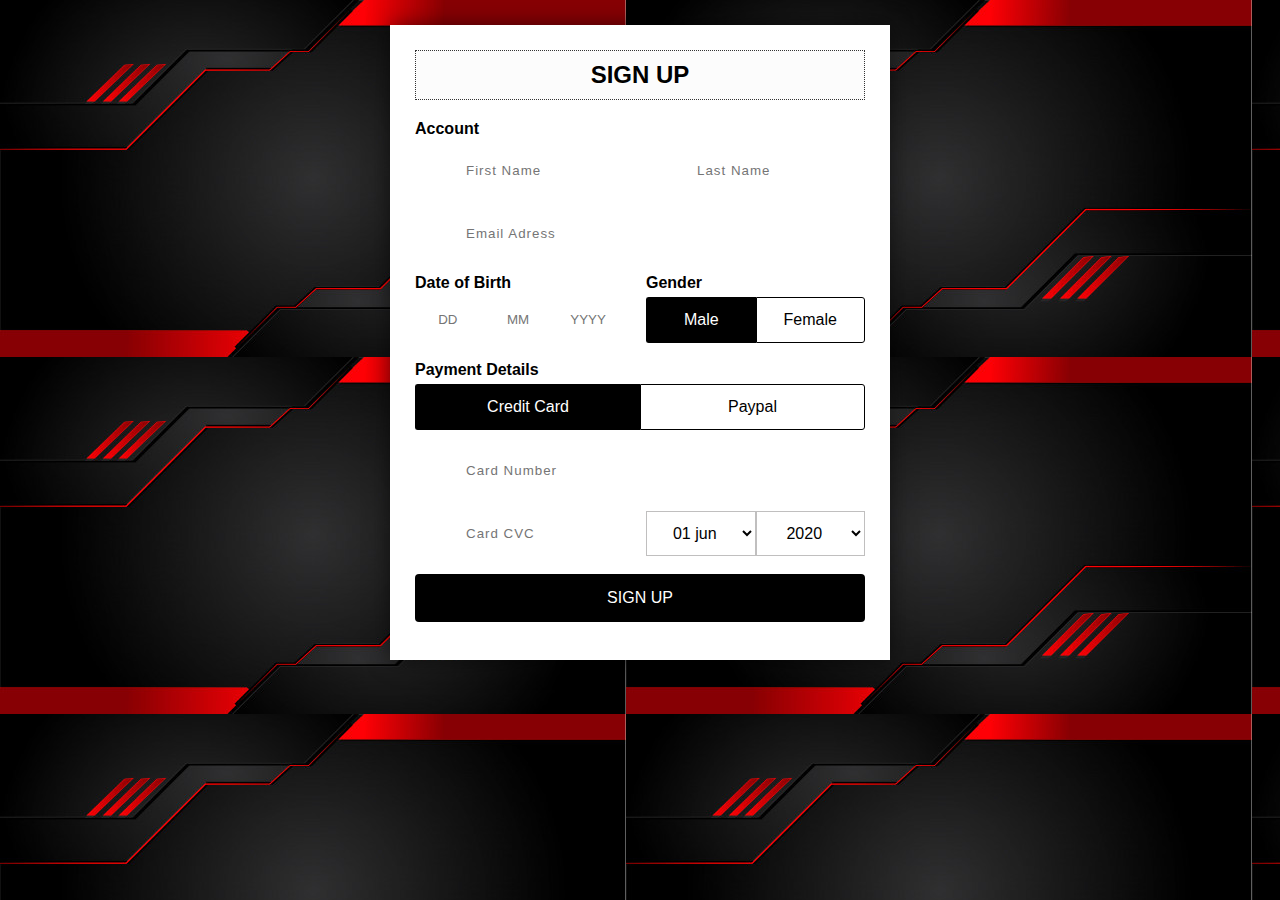
<file: HTML & CSS PROJECT 2020-21/contract us.html>
<!DOCTYPE html>
<html lang="en">
<head>
    <meta charset="UTF-8">
    <meta name="viewport" content="width=device-width, initial-scale=1.0">
    <title>sign up</title>
    <link href="contract us.css" rel="stylesheet">
</head>
<body>
    <div class="wrapper">
        <h2>
SIGN UP</h2>
<form method="POST">
            <h4>
Account</h4>
<div class="input-group">
                <div class="input-box">
                    <input type="text" placeholder="First Name" required class="name">
                </div>
<div class="input-box">
                    <input type="text" placeholder="Last Name" required class="name">
                </div>
</div>
<div class="input-group">
                <div class="input-box">
                    <input type="email" placeholder="Email Adress" required class="name">
                </div>
</div>
<div class="input-group">
                <div class="input-box">
                    <h4>
Date of Birth</h4>
<input type="text" placeholder="DD" class="dob">
                    <input type="text" placeholder="MM" class="dob">
                    <input type="text" placeholder="YYYY" class="dob">
                </div>
<div class="input-box">
                    <h4>
Gender</h4>
<input type="radio" id="b1" name="gendar" checked class="radio">
                    <label for="b1">Male</label>
                    <input type="radio" id="b2" name="gendar" class="radio">
                    <label for="b2">Female</label>
                </div>
</div>
<div class="input-group">
                <div class="input-box">
                    <h4>
Payment Details</h4>
<input type="radio" name="pay" id="bc1" checked class="radio">
                    <label for="bc1"><span><i class="fa fa-cc-visa"></i> Credit Card</span></label>
                    <input type="radio" name="pay" id="bc2" class="radio">
                    <label for="bc2"><span> Paypal</span></label>
                </div>
</div>
<div class="input-group">
                <div class="input-box">
                    <input type="tel" placeholder="Card Number" required class="name">
                    </i>
                </div>
</div>
<div class="input-group">
                <div class="input-box">
                    <input type="tel" placeholder="Card CVC" required class="name">
                </div>
<div class="input-box">
                    <select>
                        <option>01 jun</option>
                        <option>02 jun</option>
                        <option>03 jun</option>
                    </select>
                    <select>
                        <option>2020</option>
                        <option>2021</option>
                        <option>2022</option>
                    </select>
                </div>
</div>
<div class="input-group">
                <div class="input-box">
                    <button type="submit">SIGN UP</button>
                </div>
</div>
</form>
</div>
</body>
</html>
</file>
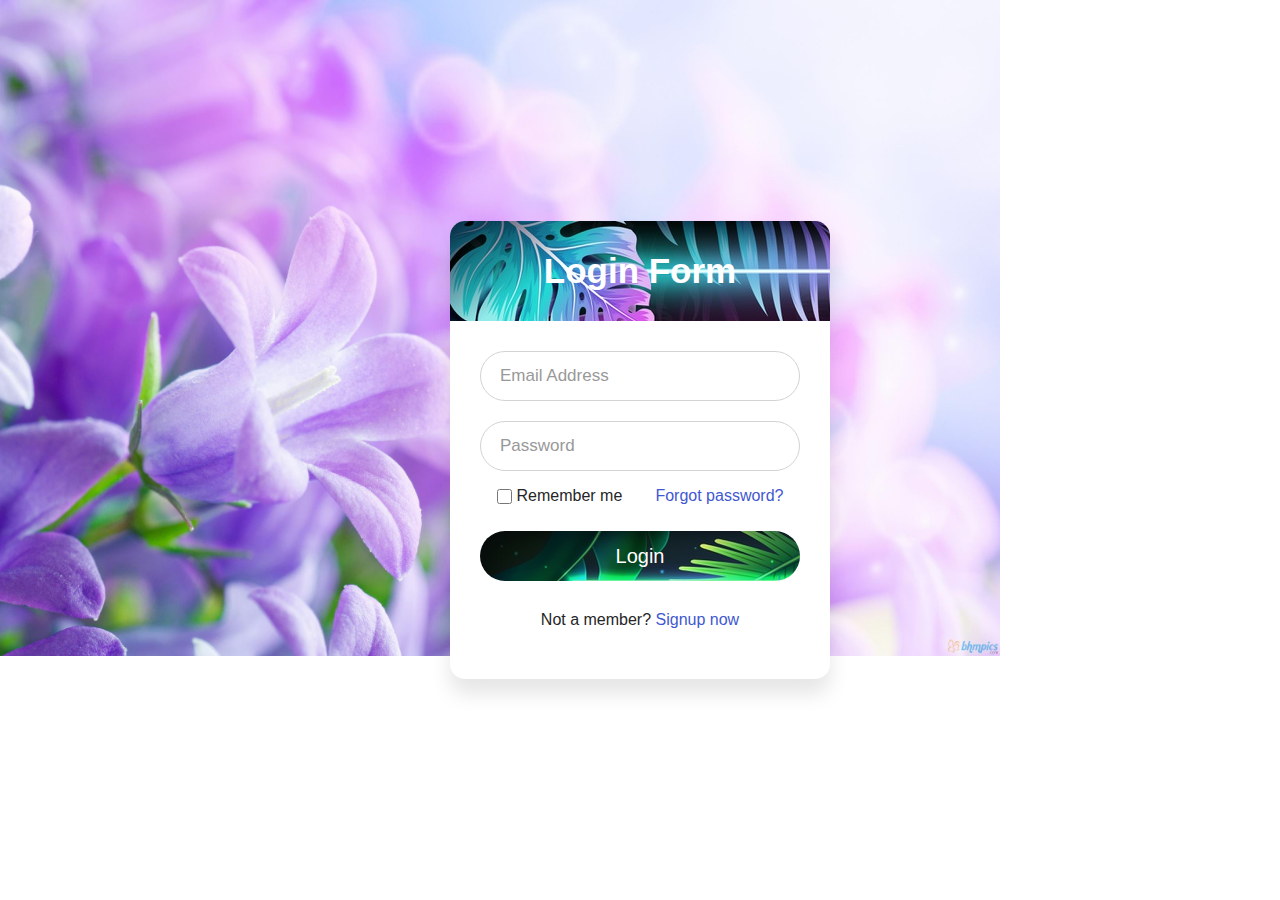
<file: HTML & CSS PROJECT 2020-21/login form 01.html>
<!DOCTYPE html>
<html lang="en">
  <head>
    <meta charset="utf-8">
    <link rel="stylesheet" href="login form.css">
  </head>
  <body>
    <div class="wrapper">
      <div class="title">
Login Form</div>
<form action="#">
        <div class="field">
          <input type="text" required>
          <label>Email Address</label>
        </div>
<div class="field">
          <input type="password" required>
          <label>Password</label>
        </div>
<div class="content">
          <div class="checkbox">
            <input type="checkbox" id="remember-me">
            <label for="remember-me">Remember me</label>
          </div>
<div class="pass-link">
<a href="https://accounts.google.com/signin/v2/challenge/pwd?continue=https%3A%2F%2Fmyaccount.google.com%2Fsigninoptions%2Fpassword&service=accountsettings&osid=1&rart=ANgoxcf7Y4ZH9W01J1oF7KPhADr3NLen5gfOdcSvVVDtEYuBIKk_3DAmIhVHqqmYoNZzxUHnsGoKQwOBI5-wRz9z3nPdN_9IkA&TL=AM3QAYZEawK9d_PeOFW_wmXjvDVS12buHoiqLbjBDyBA9WNorMzLnP7PaDeoIb5G&flowName=GlifWebSignIn&cid=1&flowEntry=ServiceLogin">Forgot password?</a></div>
</div>
<div class="field">
          <input type="submit" value="Login">
        </div>
<div class="signup-link">
Not a member? <a href="contract us.html">Signup now</a></div>
</form>
</div>
</body>
</html>
</file>
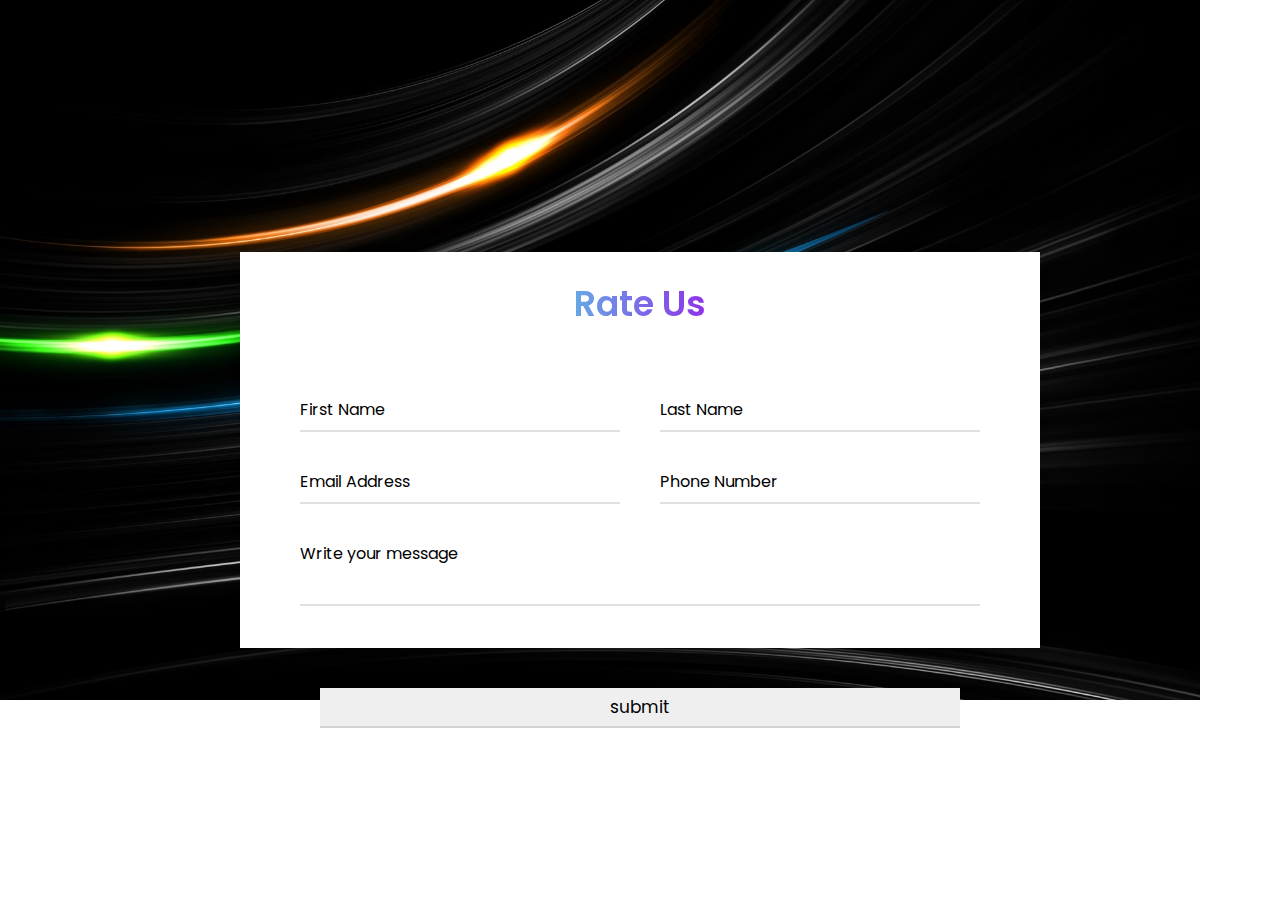
<file: HTML & CSS PROJECT 2020-21/rate us.html>
<!DOCTYPE html>
<html lang="en" dir="ltr">
  <head>
    <meta charset="utf-8">
    <link rel="stylesheet" href="rate us.css">

  </head>
  <body>
    <div class="container">
      <div class="text">
Rate Us </div>
<form action="#">
        <div class="form-row">
          <div class="input-data">
            <input type="text" required>
            <div class="underline">
</div>
<label for="">First Name</label>
          </div>
<div class="input-data">
            <input type="text" required>
            <div class="underline">
</div>
<label for="">Last Name</label>
          </div>
</div>
<div class="form-row">
          <div class="input-data">
            <input type="text" required>
            <div class="underline">
</div>
<label for="">Email Address</label>
          </div>
<div class="input-data">
            <input type="text" required>
            <div class="underline">
</div>
<label for="">Phone Number</label>
          </div>
</div>
<div class="form-row">
          <div class="input-data textarea">
            <textarea rows="8" cols="80" required></textarea> 
            <br />
<div class="underline">
</div>
<label for="">Write your message</label>
          
        
        <br />
<div class="form-row submit-btn">
          <div class="input-data">
            <div class="inner"></div>
            <input type="submit" value="submit">
          </div>
        </div>
      </form>
    </div>

  </body>
</html>
</file>
<file: HTML & CSS PROJECT 2020-21/contract us.css>
*{
    margin: 0;
    padding: 0;
    box-sizing: border-box;
}
body{
    background-image: url(black-red-metal-background_71775-391.jpg);
    font-family: sans-serif;

}
.wrapper{
    background-color: #fff;
    width: 500px;
    padding: 25px;
    margin: 25px auto 0;
    box-shadow: 0px 0px 20px rgba(0,0,0,0.5);
}
.wrapper h2{
    background-color: #fcfcfc;
    color: #000;
    font-size: 24px;
    padding: 10px;
    margin-bottom: 20px;
    text-align: center;
    border: 1px dotted #333;
}
h4{
    padding-bottom: 5px;
    color: #000;
}
.input-group{
    margin-bottom: 8px;
    width: 100%;
    position: relative;
    display: flex;
    flex-direction: row;
    padding: 5px 0;
}
.input-box{
    width: 100%;
    margin-right: 12px;
    position: relative;
}
.input-box:last-child{
    margin-right: 0;
}
.name{
    padding: 14px 10px 14px 50px;
    width: 100%;
    background-color: #fff;
    border: 1px solid #fff;
    outline: none;
    letter-spacing: 1px;
    transition: 0.3s;
    border-radius: 3px;
    color: #333;
}
.name:focus, .dob:focus{
    -webkit-box-shadow:0 0 2px 1px #fff;
    -moz-box-shadow:0 0 2px 1px #fff;
    box-shadow: 0 0 2px 1px #fff;
    border: 1px solid #fff;
}

}
.name:focus + .icon{
    background-color: #ff0000;
    color: #fff;
    border-right: 1px solid #000;
    border: none;
    transition: 1s;
}
.dob{
    width: 30%;
    padding: 14px;
    text-align: center;
    background-color: #fff;
    transition: 0.3s;
    outline: none;
    border: 1px solid #fff;
    border-radius: 3px;
}
.radio{
    display: none;
}
.input-box label{
    width: 50%;
    padding: 13px;
    background-color: #fff;
    display: inline-block;
    float: left;
    text-align: center;
    border: 1px solid #000;
}
.input-box label:first-of-type{
    border-top-left-radius: 3px;
    border-bottom-left-radius: 3px;
    border-right: none;
}
.input-box label:last-of-type{
    border-top-right-radius: 3px;
    border-bottom-right-radius: 3px;
}
.radio:checked + label{
    background-color:#000;
    color: #fff;
    transition: 0.5s;
}
.input-box select{
    display: inline-block;
    width: 50%;
    padding: 12px;
    background-color: #fff;
    float: left;
    text-align: center;
    font-size: 16px;
    outline: none;
    border: 1px solid #c0bfbf;
    cursor: pointer;
    transition: all 0.2s ease;
}
.input-box select:focus{
    background-color: #000;
    color: #fff;
    text-align: center;
}
button{
    width: 100%;
    background: transparent;
    border: none;
    background: #000;
    color: #fff;
    padding: 15px;
    border-radius: 4px;
    font-size: 16px;
    transition: all 0.35s ease;
}
button:hover{
    cursor: pointer;
    background: #000;
}
</file>
<file: HTML & CSS PROJECT 2020-21/login form.css>
*{ margin: 0;
  padding: 0;
  box-sizing: border-box;
  font-family: sans-serif;
/* background: linear-gradient(-135deg, #c850c0, #4158d0);*/
}
html,body{
  background-image: url(78l1LF6-purple-flower-background.jpg);
  background-repeat: no-repeat;
  background-size: 1000px 656px;
  display: grid;
  height: 100%;
  width: 100%;
  place-items:center;

  
}
::selection{
  background: #000;
  color: #fff;
}
.wrapper{
  width: 380px;
  background: #fff;
  border-radius: 15px;
  box-shadow: 0px 15px 20px rgba(0,0,0,0.1);
}
.wrapper .title{
  font-size: 35px;
  font-weight: 600;
  text-align: center;
  line-height: 100px;
  color: #fff;
  user-select: none;
  border-radius: 15px 15px 0 0;
  background-image: url(frame-realistic-leaves-with-neon_52683-29875.jpg); 
}
.wrapper form{
  padding: 10px 30px 50px 30px;
}
.wrapper form .field{
  height: 50px;
  width: 100%;
  margin-top: 20px;
  position: relative;
}
.wrapper form .field input{
  height: 100%;
  width: 100%;
  outline: none;
  font-size: 17px;
  padding-left: 20px;
  border: 1px solid lightgrey;
  border-radius: 25px;
  transition: all 0.3s ease;
}
.wrapper form .field input:focus,
form .field input:valid{
  border-color: #4158d0;
}
.wrapper form .field label{
  position: absolute;
  top: 50%;
  left: 20px;
  color: #999999;
  font-weight: 400;
  font-size: 17px;
  pointer-events: none;
  transform: translateY(-50%);
  transition: all 0.3s ease;
}
form .field input:focus ~ label,
form .field input:valid ~ label{
  top: 0%;
  font-size: 16px;
  color: #4158d0;
  background: #fff;
  transform: translateY(-50%);
}
form .content{
  display: flex;
  width: 100%;
  height: 50px;
  font-size: 16px;
  align-items: center;
  justify-content: space-around;
}
form .content .checkbox{
  display: flex;
  align-items: center;
  justify-content: center;
}
form .content input{
  width: 15px;
  height: 15px;
  background: red;
}
form .content label{
  color: #262626;
  user-select: none;
  padding-left: 5px;
}
form .content .pass-link{
  color: "";
}
form .field input[type="submit"]{
  color: #fff;
  border: none;
  padding-left: 0;
  margin-top: -10px;
  font-size: 20px;
  font-weight: 500;
  cursor: pointer;
   background-image: url(background-with-realistic-leaves-with-neon-frame-style_23-2148435410.jpg);
  transition: all 0.3s ease;
}
form .field input[type="submit"]:active{
  transform: scale(0.95);
}
form .signup-link{
  color: #262626;
  margin-top: 20px;
  text-align: center;
}
form .pass-link a,
form .signup-link a{
  color: #4158d0;
  text-decoration: none;
}
form .pass-link a:hover,
form .signup-link a:hover{
  text-decoration: underline;
}
</file>
<file: HTML & CSS PROJECT 2020-21/rate us.css>
@import url('https://fonts.googleapis.com/css?family=Poppins:400,500,600,700&display=swap');
*{
  margin: 0;
  padding: 0;
  outline: none;
  box-sizing: border-box;
  font-family: 'Poppins', sans-serif;
}
body{
  display: flex;
  align-items: center;
  justify-content: center;
  min-height: 100vh;
  padding: 40px;
  background-image: url(zj3qCx.jpg);
  background-repeat: no-repeat;
  background-size: 1200px 700px;
 }
.container{
  max-width: 800px;
  background: #fff;
  width: 800px;
  padding: 25px 40px 10px 40px;
  box-shadow: 0px 0px 10px rgba(0,0,0,0.1);
}
.container .text{
  text-align: center;
  font-size: 35px;
  font-weight: 600;
  background: -webkit-linear-gradient(right, #56d8e4, #9f01ea, #56d8e4, #9f01ea);
  -webkit-background-clip: text;
  -webkit-text-fill-color: transparent;
}
.container form{
  padding: 30px 0 0 0;
}
.container form .form-row{
  display: flex;
  margin: 32px 0;
}
form .form-row .input-data{
  width: 100%;
  height: 40px;
  margin: 0 20px;
  position: relative;
}
form .form-row .textarea{
  height: 70px;
}
.input-data input,
.textarea textarea{
  display: block;
  width: 100%;
  height: 100%;
  border: none;
  font-size: 17px;
  border-bottom: 2px solid rgba(0,0,0, 0.12);
}
.input-data input:focus ~ label, .textarea textarea:focus ~ label,
.input-data input:valid ~ label, .textarea textarea:valid ~ label{
  transform: translateY(-20px);
  font-size: 14px;
  color: #3498db;
}
.textarea textarea{
  resize: none;
  padding-top: 10px;
}
.input-data label{
  position: absolute;
  pointer-events: none;
  bottom: 10px;
  font-size: 16px;
  transition: all 0.3s ease;
}
.textarea label{
  width: 100%;
  bottom: 40px;
  background: #fff;
}
.input-data .underline{
  position: absolute;
  bottom: 0;
  height: 2px;
  width: 100%;
}
.input-data .underline:before{
  position: absolute;
  content: "";
  height: 2px;
  width: 100%;
  background: #3498db;
  transform: scaleX(0);
  transform-origin: center;
  transition: transform 0.3s ease;
}

}
.submit-btn .input-data{
  overflow: hidden;
;
}
.submit-btn .input-data .inner{
  height: 100px;
  width: 300px;
  position: absolute;
}
}
.submit-btn .input-data input{
  border: none;
  color: #fff;
  font-size: 17px;
  font-weight: 500;
  text-transform: uppercase;
  letter-spacing: 1px;
  cursor: pointer;
  position: relative;
  z-index: 2;
}
</file>
